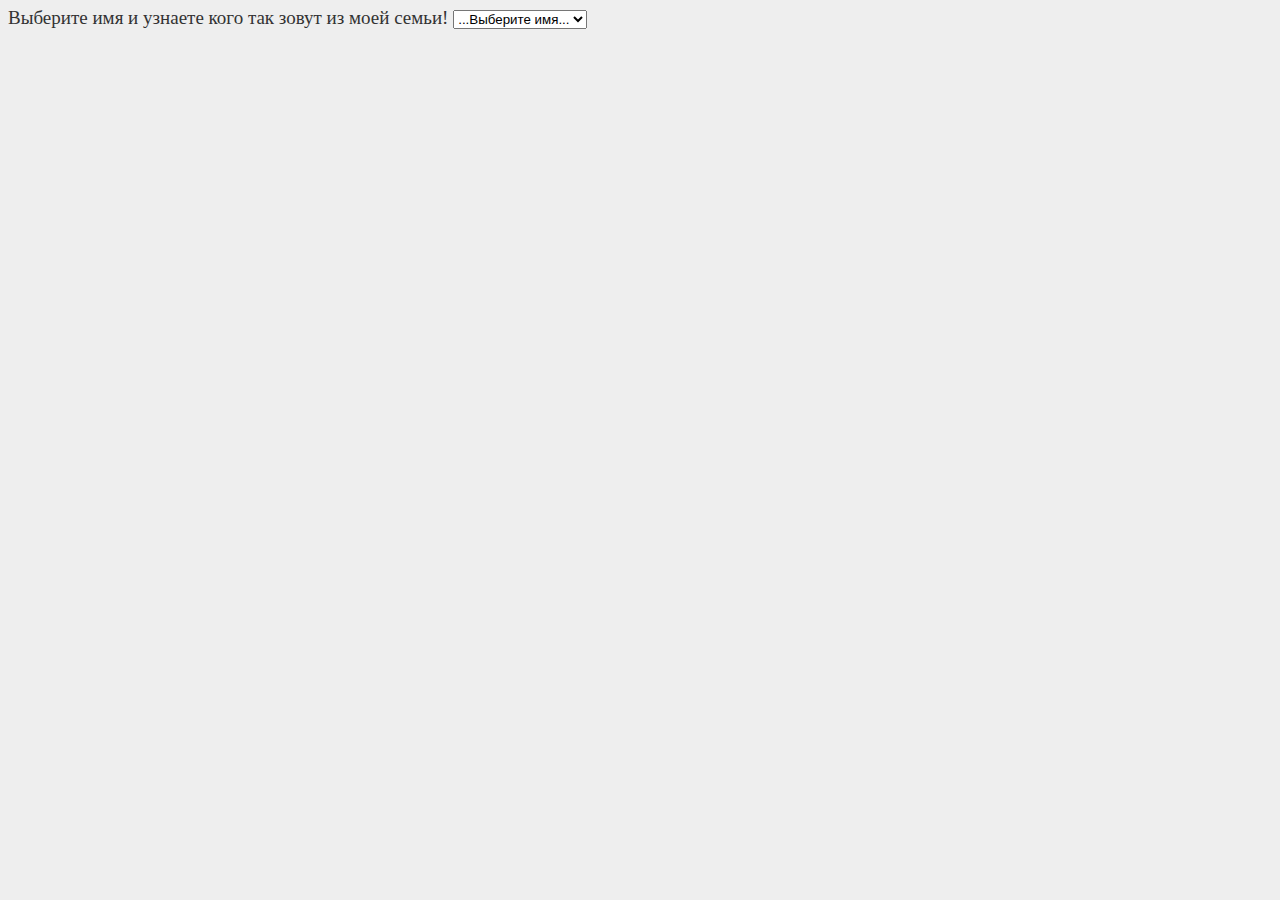
<file: index.html>
<html>
    <head>
    
        <meta charset="utf-8">
        <link rel='stylesheet' href='style.css'>
        <title>Выбери имя!</title>
    
    </head>
    
    <body>
        <label for="name">Выберите имя и узнаете кого так зовут из моей семьи! </label>
<select id="name">
  <option value="">...Выберите имя...</option>
  <option value="egor">Егор</option>
  <option value="olga">Ольга</option>
  <option value="sergey">Сергей</option>
  <option value="polina">Полина</option>
</select>

<p></p>
        
        
    
    
    
    
    
    
    
    <script>
        var select = document.querySelector('select');
var paragraph = document.querySelector('p');

select.addEventListener('change', setName);

function setName() {
  var choice = select.value;

  if (choice === 'egor') {
    paragraph.textContent = 'Так зовут меня!';
  } else if (choice === 'olga') {
    paragraph.textContent = 'Так зовут мою маму!';
  } else if (choice === 'sergey') {
    paragraph.textContent = 'Так зовут моего папу!';
  } else if (choice === 'polina') {
    paragraph.textContent = 'Так зовут мою сестру!';
  } else {
    paragraph.textContent = '';
  }
}</script>
    </body>
















</html>
</file>
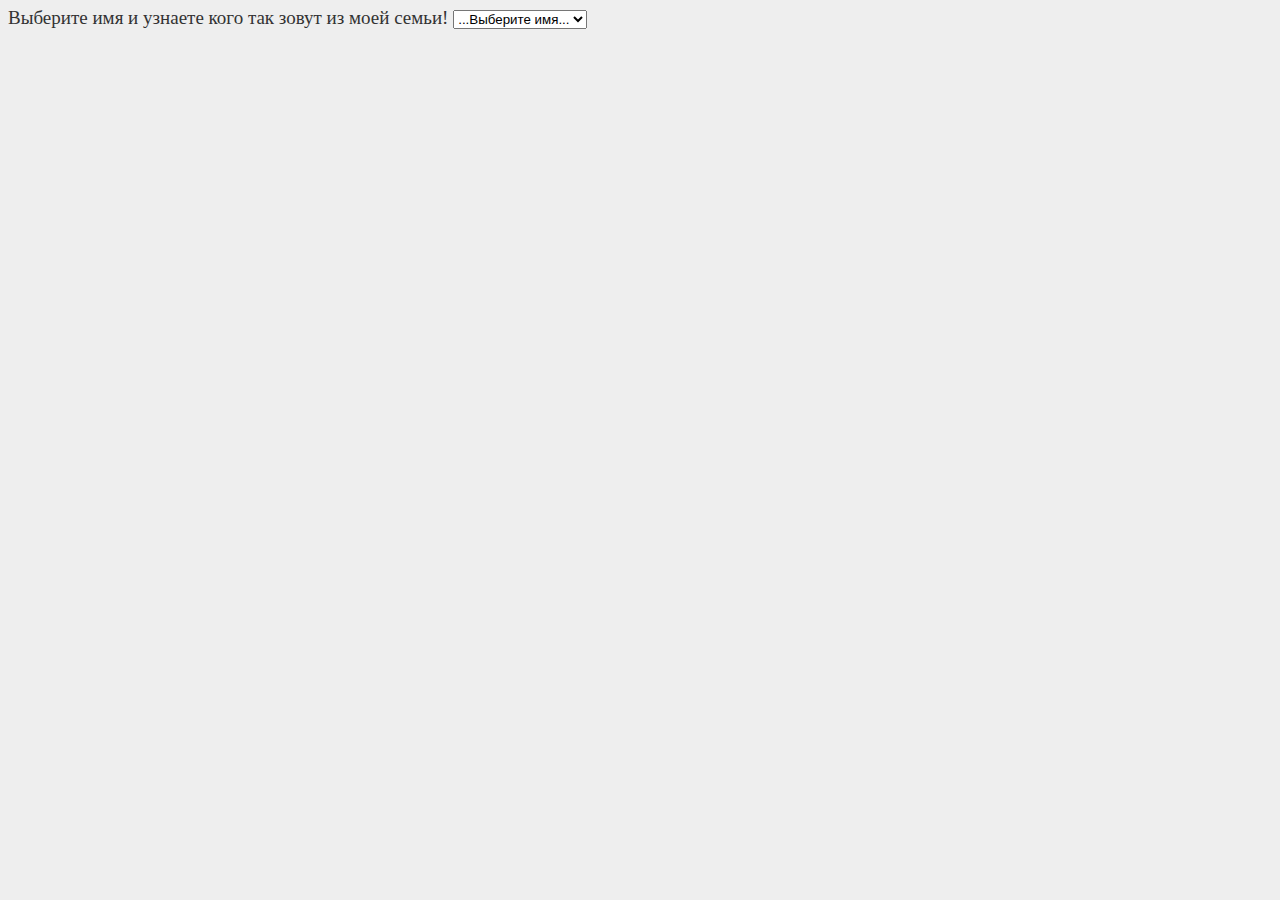
<file: form.html>
<html>
    <head>
    
        <meta charset="utf-8">
        <link rel='stylesheet' href='style.css'>
        <title>формы</title>
    
    </head>
    
    <body>
        <label for="name">Выберите имя и узнаете кого так зовут из моей семьи! </label>
<select id="name">
  <option value="">...Выберите имя...</option>
  <option value="egor">Егор</option>
  <option value="olga">Ольга</option>
  <option value="sergey">Сергей</option>
  <option value="polina">Полина</option>
</select>

<p></p>
        
        
    
    
    
    
    
    
    
    <script>
        var select = document.querySelector('select');
var paragraph = document.querySelector('p');

select.addEventListener('change', setName);

function setName() {
  var choice = select.value;

  if (choice === 'egor') {
    paragraph.textContent = 'Так зовут меня!';
  } else if (choice === 'olga') {
    paragraph.textContent = 'Так зовут мою маму!';
  } else if (choice === 'sergey') {
    paragraph.textContent = 'Так зовут моего папу!';
  } else if (choice === 'polina') {
    paragraph.textContent = 'Так зовут мою сестру!';
  } else {
    paragraph.textContent = '';
  }
}</script>
    </body>
















</html>
</file>
<file: style.css>
body {
    font-family: fantasy;
    font-size: 19px;
    color: #333333;
    line-height: 1;
    background-color: #eee;
}
.lox{
    text-align: center;
    color: orangered;
    font-weight: normal;
}
.justify{
    text-align: justify;
} 
.cyber{
    color: orangered;
    text-align: center;
    font-weight: normal;
}
.tabl{
    font-size: 20px;
    line-height: 1.9;
    list-style-type:disc; 
}
li{
    color:orangered;
}
span{
    color:black;
}
.table{
    border: 1px solid #000;
    width: 100%;
    border-collapse: collapse;
}
.table th{
    padding: 5px 10px 5px 10px ;
    text-align: left;
    color: red;
}
.table td{
    padding: 5px 10px 5px 10px;
    border: 1px solid #000;
}
tfood td{
    text-align: right;
}
.content{
    text-align: justify;
    margin-top: 50px;
    margin-bottom: 50px; 
}
.textred{
    color: orangered;
    font-weight: 650;
}
.footer{
    text-align: justify;  
}
/* post */
.post{
    width: 700px;
    height: 400px;
    margin-left: auto;
    margin-right: auto;
    border: 1px solid  #ddd;
    padding: 15px 20px;
    background-image: url('../Work/night.jpg');
    background-size: cover; 
}
.post-title{
    margin: 0 0 10px 0;
    color: orangered;
    text-align: center;
}
.post-text p{
    margin: 0 0 10px 0;
    color: aliceblue;
}
/* form */
.form{ 
    width: 500px;
    padding: 20px;
    margin: auto;
    background-image:url('../Work/bg.jpg');
}
.form-group{
    margin-bottom: 15px;
}
.form-input{
    padding: 3px;
    border: 1px solid orangered;
    font-family: fantasy;
    display: block;
}
/*.form-textarea{
    width: 200px;
    height: 50px;
    border: 1px solid orangered;
    padding: 3px;
    font-family: fantasy;
}
.form-textarea:hover{
    background-color: darkgrey;
}
*/
.form-input:focus{
    outline: 0;
    background-color: #bddbff;
}
/* button */
.btn{
    background-color: chartreuse;
    color: #fff;
}
.btn:focus{
    background-color: darkgreen;
    cursor: pointer;
}
.btn:active{
    background-color: darkslategrey;
}
</file>
